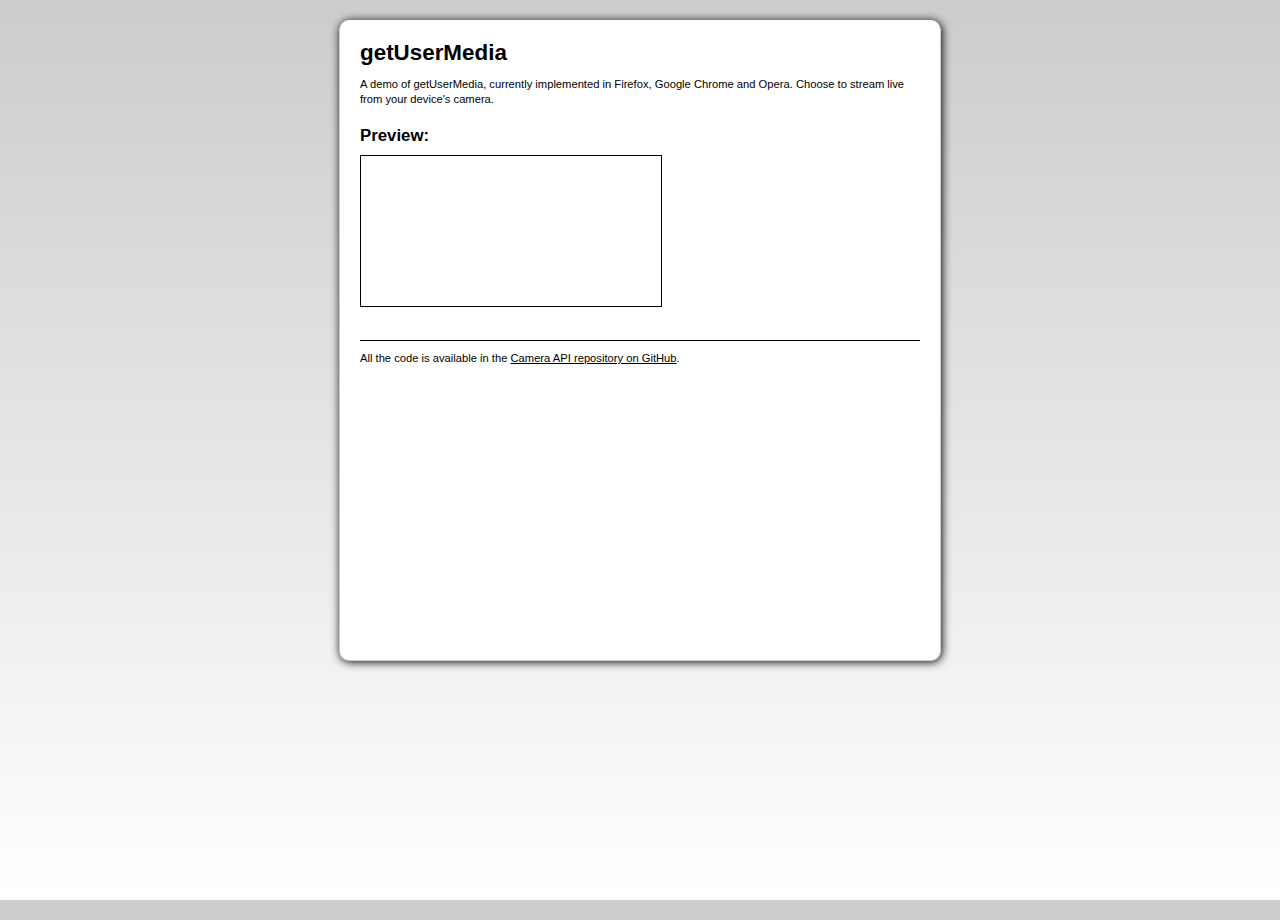
<file: getusermedia/index.html>
<!DOCTYPE html>
<html>
    <head>
        <meta charset="utf-8">
        <title>getUserMedia</title>
        <link rel="stylesheet" href="css/base.css" type="text/css" media="screen">
    </head>

    <body>

        <div class="container">
            <h1>getUserMedia</h1>

            <section class="main-content">
                <p>A demo of getUserMedia, currently implemented in Firefox, Google Chrome and Opera. Choose to stream live from your device's camera.</p>
                
                <h2>Preview:</h2>
                <p>
                    <video id="live-video" style="border: 1px solid #000"></video>
                </p>

                <p id="error"></p>

            </section>

            <p class="footer">All the code is available in the <a href="https://github.com/robnyman/robnyman.github.com/tree/master/camera-api">Camera API repository on GitHub</a>.</p>
        </div>


        <script src="js/base.js"></script>


    </body>
</html>
</file>
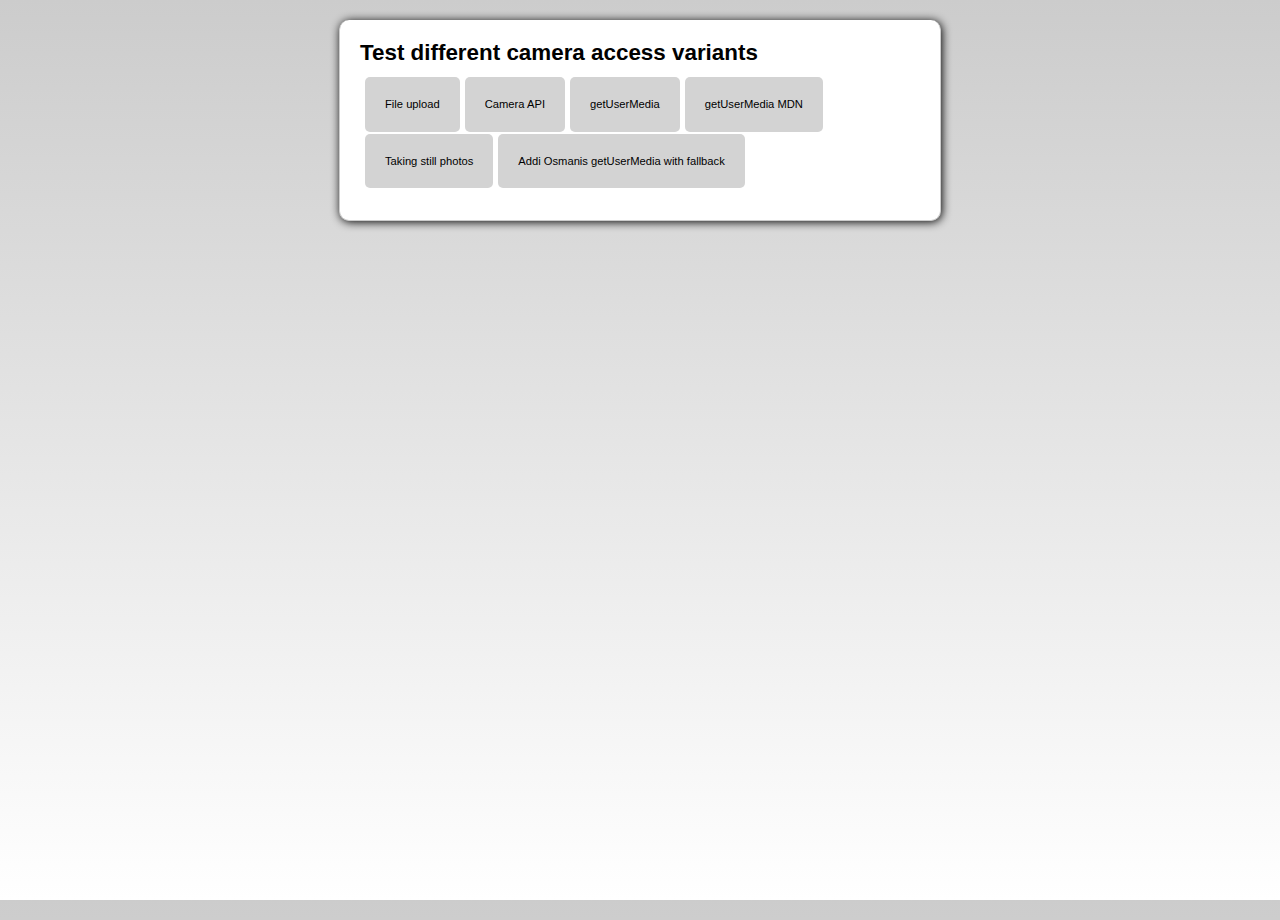
<file: mix_all/index.html>
<!DOCTYPE html>
<html>
    <head>
        <meta charset="utf-8">
        <title>camera_accesss</title>
        <link rel="stylesheet" href="css/base.css" type="text/css" media="screen">
    </head>

    <body>

        <div class="container">
            <h1>Test different camera access variants</h1>
            <ul class="main-navigation">
                <li><a href="file_inputs.html">File upload</a></li>
                <li><a href="camera_api.html">Camera API</a></li>
                <li><a href="getusermedia.html">getUserMedia</a></li>
                <li><a href="getusermedia_mdn.html">getUserMedia MDN</a></li>
                <li><a href="taking_still_photos.html">Taking still photos</a></li>
                <li><a href="addi_osmani.html">Addi Osmanis getUserMedia with fallback</a></li>
            </ul>
        </div>
    </body>
</html>
</file>
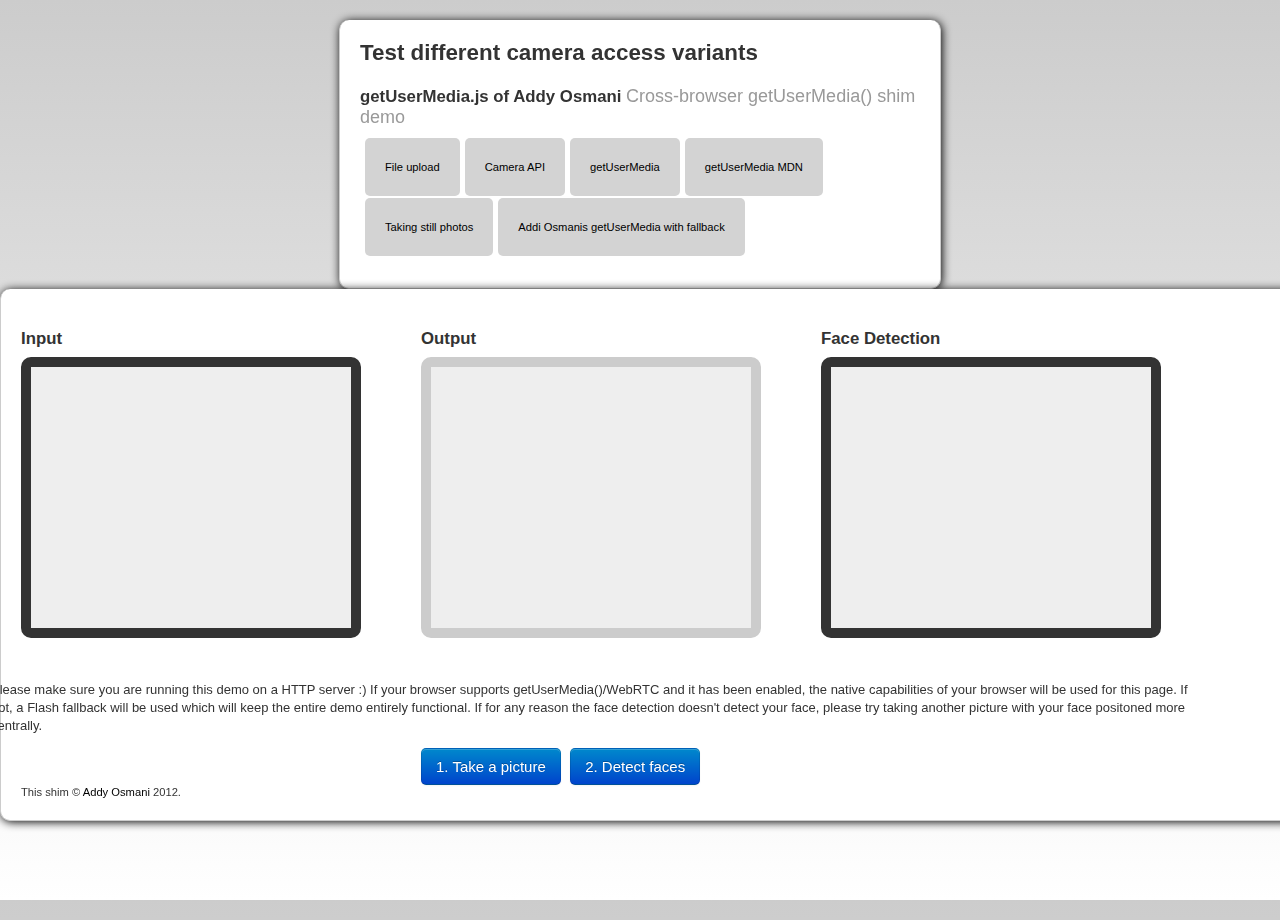
<file: mix_all/addi_osmani.html>
<!DOCTYPE html>
<html lang="en">
<head>
    <title>camera_accesss</title>
    <meta name="author" content="Addy Osmani"/>
    <!--[if IE]>
    <script src="http://html5shiv.googlecode.com/svn/trunk/html5.js"></script><![endif]-->
</head>
<body>
<link rel="stylesheet" href="css/bootstrap.min.css">
<link rel="stylesheet" href="css/bootstrap-responsive.min.css">
<link rel="stylesheet" href="css/demo.css">
<link rel="stylesheet" href="css/base.css">
<div class="container">
    <h1>Test different camera access variants</h1>

    <h2>getUserMedia.js of Addy Osmani
        <small>Cross-browser getUserMedia() shim demo</small>
    </h2>
    <ul class="main-navigation">
        <li><a href="file_inputs.html">File upload</a></li>
        <li><a href="camera_api.html">Camera API</a></li>
        <li><a href="getusermedia.html">getUserMedia</a></li>
        <li><a href="getusermedia_mdn.html">getUserMedia MDN</a></li>
        <li><a href="taking_still_photos.html">Taking still photos</a></li>
        <li><a href="addi_osmani.html">Addi Osmanis getUserMedia with fallback</a></li>
    </ul>
</div>
<div class="container wide">
    <section>
        <div class="row">
            <div class="span12">
                <div class="row">
                    <div class="span4">
                        <h2>Input</h2>

                        <div id="webcam">
                        </div>
                    </div>

                    <div class="span4">
                        <h2>Output</h2>
                        <canvas id="canvas" height="240" width="320"></canvas>
                    </div>
                    <div class="span4">
                        <h2>Face Detection</h2>
                        <canvas id="output" height="426" width="515"></canvas>
                    </div>
                </div>

                <div class="row">
                    <p id="errorMessage"></p>
                </div>
                <div class="row">
                    <p>Please make sure you are running this demo on a HTTP server :) If your browser supports
                        getUserMedia()/WebRTC and it has been enabled, the native capabilities of your browser will be
                        used for this page. If not, a Flash fallback will be used which will keep the entire demo
                        entirely functional. If for any reason the face detection doesn't detect your face, please try
                        taking another picture with your face positoned more centrally.</p>
                </div>
                <div class="row">
                    <div class="span4">&nbsp;</div>
                    <div class="span4">
                        <button class="btn btn-primary btn-large" id="takeSnapshot">1. Take a picture</button>
                        &nbsp;
                        <button class="btn btn-primary btn-large" id="detectFaces">2. Detect faces</button>
                    </div>
                    <div class="span4">&nbsp;</div>
                </div>
            </div>
        </div>
    </section>
    <footer>This shim &copy; <a href="http://addyosmani.com">Addy Osmani</a> 2012.</footer>
</div>

<!--[if IE]>
<script src="js/excanvas.js"></script><![endif]-->
<script type="text/javascript" src="js/lib/getUserMedia.js"></script>
<script type="text/javascript" src="js/glasses/ccv.js"></script>
<script type="text/javascript" src="js/glasses/face.js"></script>
<script type="text/javascript" src="js/glasses/stackblur.js"></script>
<script type="text/javascript" src="js/addi_osmani.js"></script>

</body>
</html>
</file>
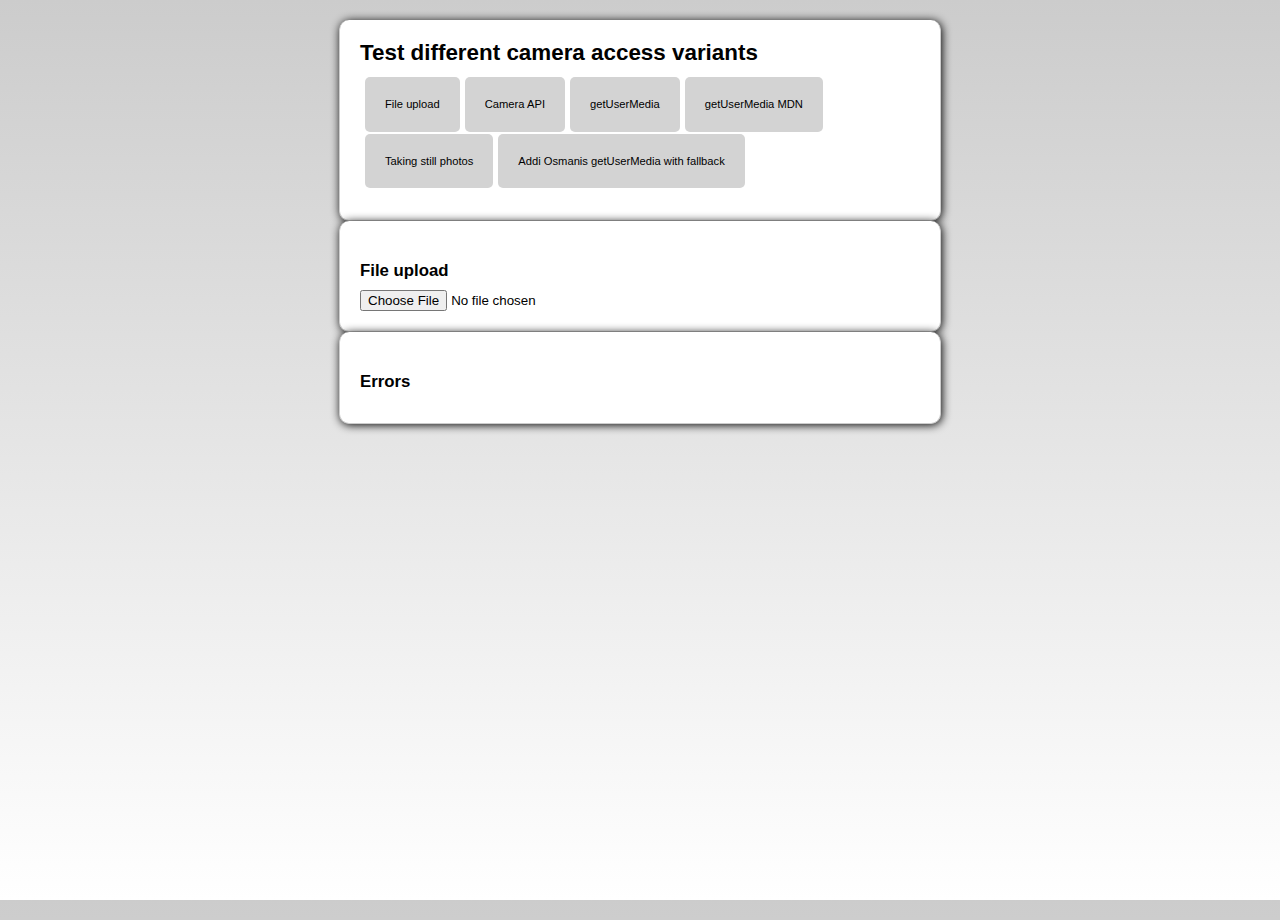
<file: mix_all/file_inputs.html>
<!DOCTYPE html>
<html>
    <head>
        <meta charset="utf-8">
        <title>camera_accesss</title>
        <link rel="stylesheet" href="css/base.css" type="text/css" media="screen">
    </head>

    <body>

        <div class="container">
            <h1>Test different camera access variants</h1>
            <ul class="main-navigation">
                <li><a href="file_inputs.html">File upload</a></li>
                <li><a href="camera_api.html">Camera API</a></li>
                <li><a href="getusermedia.html">getUserMedia</a></li>
                <li><a href="getusermedia_mdn.html">getUserMedia MDN</a></li>
                <li><a href="taking_still_photos.html">Taking still photos</a></li>
                <li><a href="addi_osmani.html">Addi Osmanis getUserMedia with fallback</a></li>
            </ul>
        </div>

        <div class="container" id="file_inputs">
            <h2>File upload</h2>
            <section class="main-content">
                <input type="file" id="fileElem" accept="image/*"
                       onchange="handleFiles(this.files)">
                <div id="preview"></div>
            </section>

        </div>
        <div class="container">
            <h2>Errors</h2>

            <p id="error"></p>
        </div>

        <script src="js/file_input.js"></script>
    </body>
</html>
</file>
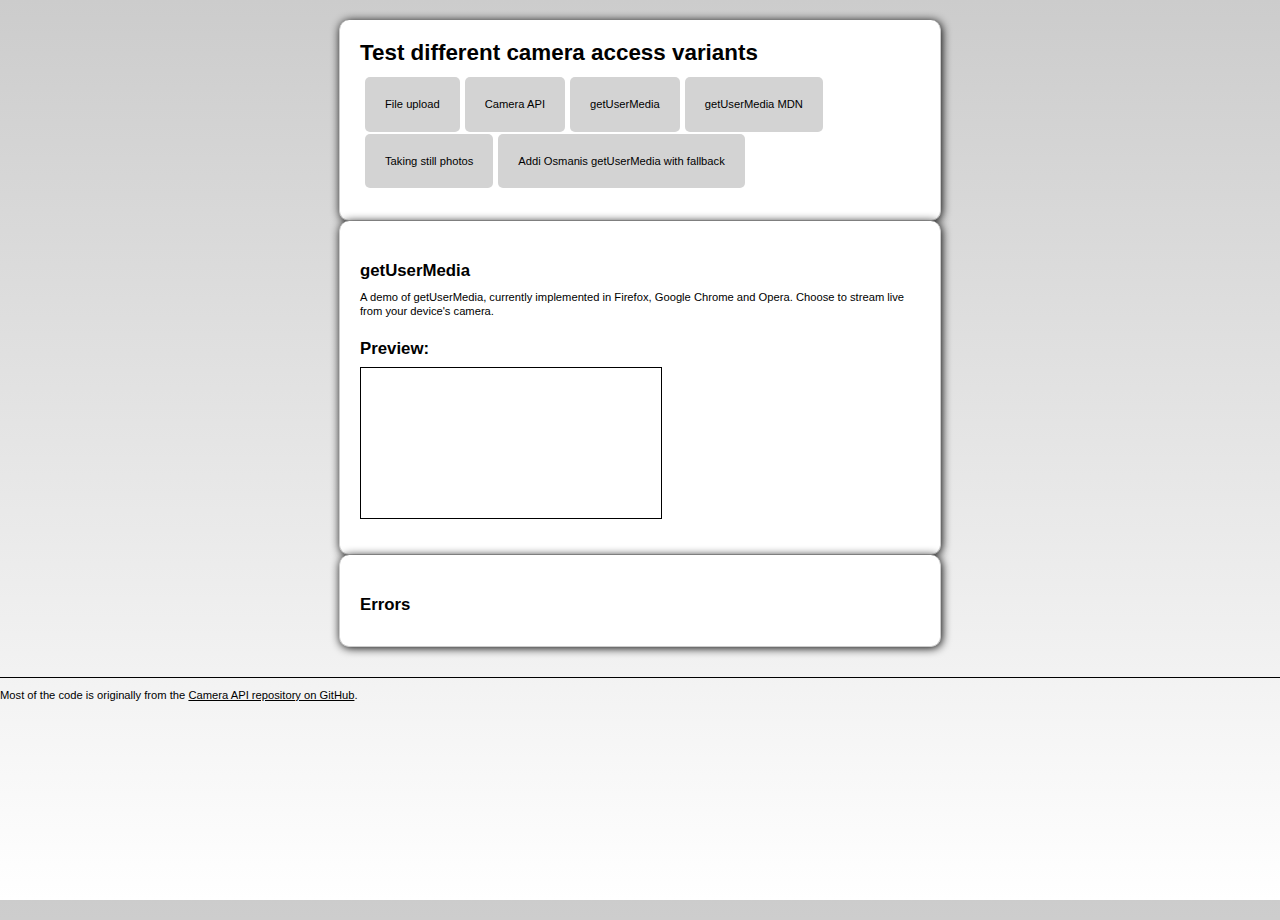
<file: mix_all/getusermedia.html>
<!DOCTYPE html>
<html>
    <head>
        <meta charset="utf-8">
        <title>camera_accesss</title>
        <link rel="stylesheet" href="css/base.css" type="text/css" media="screen">
    </head>

    <body>

        <div class="container">
            <h1>Test different camera access variants</h1>
            <ul class="main-navigation">
                <li><a href="file_inputs.html">File upload</a></li>
                <li><a href="camera_api.html">Camera API</a></li>
                <li><a href="getusermedia.html">getUserMedia</a></li>
                <li><a href="getusermedia_mdn.html">getUserMedia MDN</a></li>
                <li><a href="taking_still_photos.html">Taking still photos</a></li>
                <li><a href="addi_osmani.html">Addi Osmanis getUserMedia with fallback</a></li>
            </ul>
        </div>
        <div class="container" id="getusermedia">
            <h2>getUserMedia</h2>
            <section class="main-content">
                <p>A demo of getUserMedia, currently implemented in Firefox, Google Chrome and Opera. Choose to stream live from your device's camera.</p>

                <h2>Preview:</h2>
                <p>
                    <video id="live-video" style="border: 1px solid #000"></video>
                </p>


            </section>

        </div>
        <div class="container">
            <h2>Errors</h2>
            <p id="error"></p>
        </div>

        <p class="footer">Most of the code is originally from the <a href="https://github.com/robnyman/robnyman.github.com/tree/master/camera-api">Camera API repository on GitHub</a>.</p>

        <script src="js/getusermedia.js"></script>
    </body>
</html>
</file>
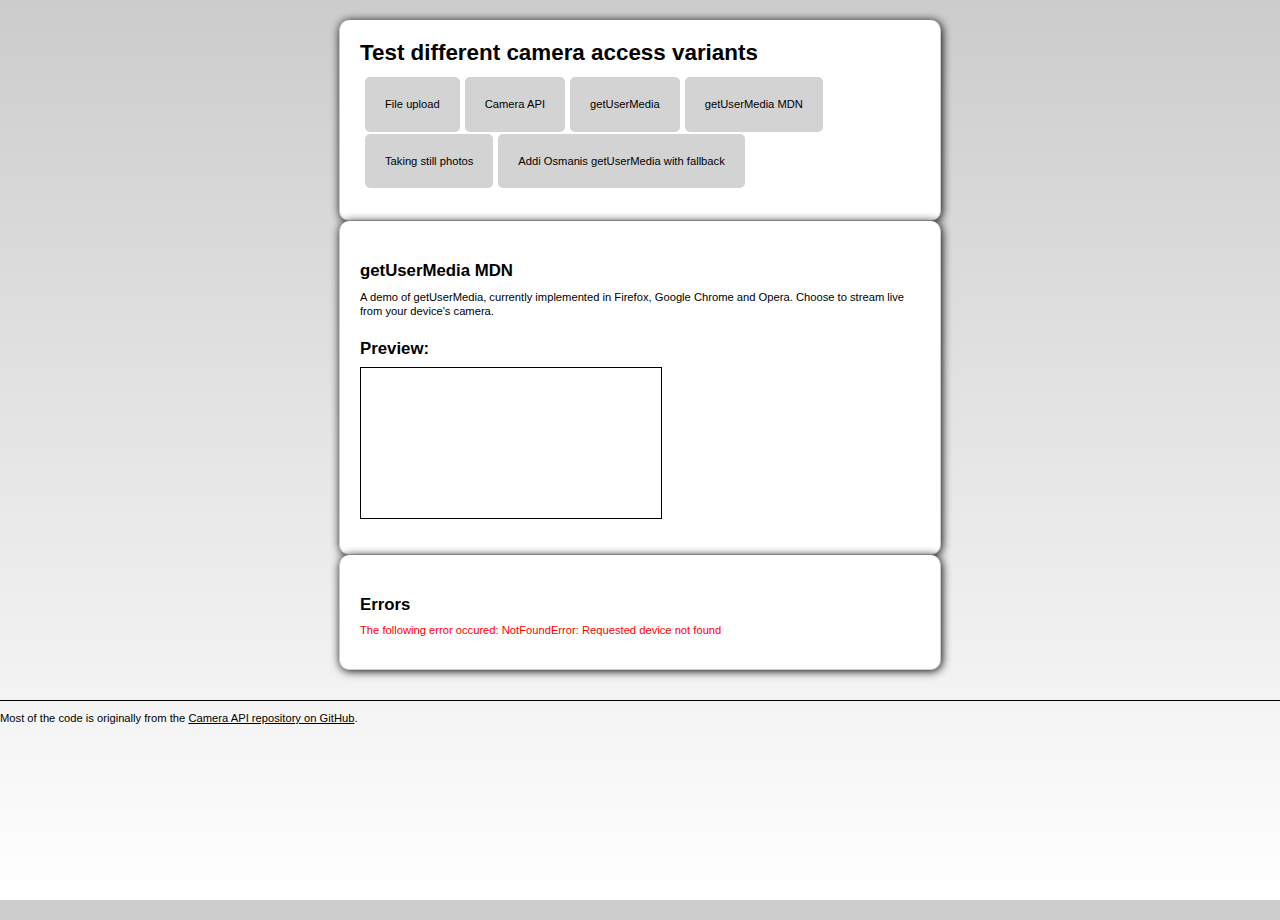
<file: mix_all/getusermedia_mdn.html>
<!DOCTYPE html>
<html>
    <head>
        <meta charset="utf-8">
        <title>camera_accesss</title>
        <link rel="stylesheet" href="css/base.css" type="text/css" media="screen">
    </head>

    <body>

        <div class="container">
            <h1>Test different camera access variants</h1>
            <ul class="main-navigation">
                <li><a href="file_inputs.html">File upload</a></li>
                <li><a href="camera_api.html">Camera API</a></li>
                <li><a href="getusermedia.html">getUserMedia</a></li>
                <li><a href="getusermedia_mdn.html">getUserMedia MDN</a></li>
                <li><a href="taking_still_photos.html">Taking still photos</a></li>
                <li><a href="addi_osmani.html">Addi Osmanis getUserMedia with fallback</a></li>
            </ul>
        </div>
        <div class="container"  id="getusermedia_mdn">
            <h2>getUserMedia MDN</h2>
            <section class="main-content">
                <p>A demo of getUserMedia, currently implemented in Firefox, Google Chrome and Opera. Choose to stream live from your device's camera.</p>

                <h2>Preview:</h2>
                <p>
                    <video style="border: 1px solid #000"></video>
                </p>

            </section>
        </div>
        <div class="container">
            <h2>Errors</h2>
            <p id="error"></p>
        </div>

        <p class="footer">Most of the code is originally from the <a href="https://github.com/robnyman/robnyman.github.com/tree/master/camera-api">Camera API repository on GitHub</a>.</p>

        <script src="js/getusermedia_mdn.js"></script>
    </body>
</html>
</file>
<file: getusermedia/css/base.css>
/* General font styles */
html {
	font: 100%/1.3 Verdana, Helvetica, Arial, sans-serif;
    height: 100%;
}

body {
	font: 70%/1.3 Verdana, Helvetica, Arial, sans-serif;
}

h1 {
	font: bold 2em Arial, sans-serif;
}
                       
h2 {                     
	font: bold 1.5em Arial, sans-serif;
}
                       
h3 {                     
	font: bold 1.25em Arial, sans-serif;
}
                       
h4 {                     
	font: bold 1.1em Arial, sans-serif;
}

/* Default resetting */
html, body, form, fieldset, legend, dt, dd {
	margin: 0;
	padding: 0;
}

h1, h2, h3, h4, h5, h6, p, ul, ol, dl {
	margin: 0 0 1em;
	padding: 0;
}

h1, h2, h3, h4, h5, h6 {
	margin-bottom: 0.5em;
}

h2 {
    margin-top: 20px;
}

pre {
	font-size: 1.5em;
}

li, dd {
	margin-left: 1.5em;
}

img {
    border: none;
	vertical-align: middle;
}

/* Basic element styles */
a {
	color: #000;
}

a:hover {
	text-decoration: underline;
}

html {
	color: #000;
	min-height: 100%;	
}

body {
    min-height: 100%;
    background-image: -moz-linear-gradient(top, #ccc, #fff);
    background-image: -webkit-linear-gradient(top, #ccc, #fff);
    padding-top: 20px;
}


body {
	margin-bottom: 30px;
}

ul {
    margin: 10px 0;
}


/* Structure */
.container {
    width: 560px;
	min-height: 600px;
	background: #fff;
	border: 1px solid #ccc;
	border-top: none;
	margin: 0 auto;
	padding: 20px;
	-moz-border-radius: 10px;
	-webkit-border-radius: 10px;
	border-radius: 10px;
	-moz-box-shadow: 1px 1px 10px #000;
	-webkit-box-shadow: 1px 1px 5px #000;
	box-shadow: 1px 1px 10px #000;
}

@media screen and (max-width: 320px) {
    #container {
        width: 280px;
        padding: 10px;
    }
}

button {
    display: block;
    margin-bottom: 20px;
}

#error {
    color: #f00;
}

.footer {
    border-top: 1px solid #000;
    margin-top: 30px;
    padding-top: 10px;
}
</file>
<file: mix_all/css/base.css>
/* General font styles */
html {
	font: 100%/1.3 Verdana, Helvetica, Arial, sans-serif;
    height: 100%;
}

body {
	font: 70%/1.3 Verdana, Helvetica, Arial, sans-serif;
}

h1 {
	font: bold 2em Arial, sans-serif;
}
                       
h2 {                     
	font: bold 1.5em Arial, sans-serif;
}
                       
h3 {                     
	font: bold 1.25em Arial, sans-serif;
}
                       
h4 {                     
	font: bold 1.1em Arial, sans-serif;
}

/* Default resetting */
html, body, form, fieldset, legend, dt, dd {
	margin: 0;
	padding: 0;
}

h1, h2, h3, h4, h5, h6, p, ul, ol, dl {
	margin: 0 0 1em;
	padding: 0;
}

h1, h2, h3, h4, h5, h6 {
	margin-bottom: 0.5em;
}

h2 {
    margin-top: 20px;
}

pre {
	font-size: 1.5em;
}

li, dd {
	margin-left: 1.5em;
}

img {
    border: none;
	vertical-align: middle;
}

/* Basic element styles */
a {
	color: #000;
}

a:hover {
	text-decoration: underline;
}

ul.main-navigation {
    display: block;
    overflow: hidden;
}
ul.main-navigation li {
    list-style: none;
    margin-left: 5px;
    margin-bottom: 2px;
    float: left;
}
ul.main-navigation a {
    display: inline-block;
    text-decoration: none;
}

button, .button, ul.main-navigation a {
    padding: 20px;
    background-color: lightgray;
    border-radius: 5px;
}

.button {
    display: inline-block;
    text-decoration: none;
}


html {
	color: #000;
	min-height: 100%;	
}

body {
    min-height: 100%;
    background-image: -moz-linear-gradient(top, #ccc, #fff);
    background-image: -webkit-linear-gradient(top, #ccc, #fff);
    padding-top: 20px;
}


body {
	margin-bottom: 30px;
}

ul {
    margin: 10px 0;
}


/* Structure */
.container {
    width: 560px;
	background: #fff;
	border: 1px solid #ccc;
	border-top: none;
	margin: 0 auto;
	padding: 20px;
	-moz-border-radius: 10px;
	-webkit-border-radius: 10px;
	border-radius: 10px;
	-moz-box-shadow: 1px 1px 10px #000;
	-webkit-box-shadow: 1px 1px 5px #000;
	box-shadow: 1px 1px 10px #000;
}

.container.wide {
    width: 100%;
}

@media screen and (max-width: 320px) {
    #container {
        width: 280px;
        padding: 10px;
    }
}

img, video {
    max-width: 100%;
}
button {
    display: block;
    margin-bottom: 20px;
}

#error {
    color: #f00;
}

.footer {
    border-top: 1px solid #000;
    margin-top: 30px;
    padding-top: 10px;
}
</file>
<file: mix_all/css/demo.css>
/*Styles are only required for the application demo.*/
.container{
	margin-top:50px;
	width:80%;
}

#webcam, #canvas, #output {
	width: 320px;
	height:261px;
	border:10px solid #333;
	background:#eee;
	-webkit-border-radius: 10px;
	-moz-border-radius: 10px;
	border-radius: 10px;
	overflow:hidden;
}

#webcam {
	position:relative;
	margin-bottom:30px;
}

#webcam > span {
	z-index:2;
	position:absolute;
	color:#eee;
	font-size:10px;
	bottom: -16px;
	left:152px;
}

#webcam video{
	margin-top:-9px; /*forced vertical centering*/
}

#webcam > img {
	z-index:1;
	position:absolute;
	border:0px none;
	padding:0px;
	bottom:-40px;
	left:89px;
}

#webcam > div {
	border:5px solid #333;
	position:absolute;
	right:-90px;
	padding:5px;
	-webkit-border-radius: 8px;
	-moz-border-radius: 8px;
	border-radius: 8px;
	cursor:pointer;
}

#webcam a {
	background:#fff;
	font-weight:bold;
}

#webcam a > img {
	border:0px none;
}

#canvas {
	border:10px solid #ccc;
	background:#eee;
}

#flash {
	position:absolute;
	top:0px;
	left:0px;
	z-index:5000;
	width:100%;
	height:500px;
	background-color:#c00;
	display:none;
}

object {
	display:block;
	position:relative;
	z-index:1000;
	margin-top:9px; /*forced vertical centering*/
}
</file>
